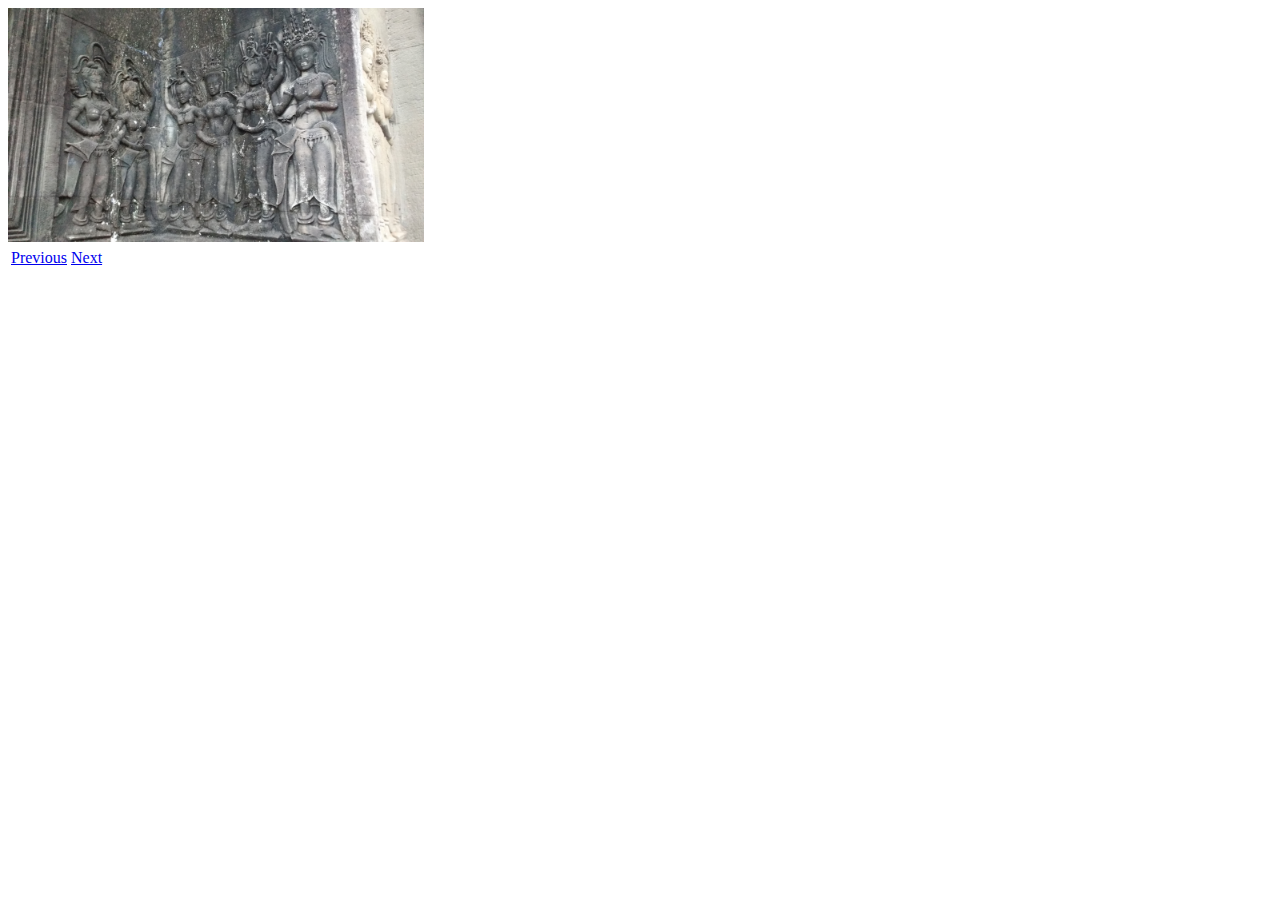
<file: carousel-practice.html>
<!DOCTYPE html>

<html>
<head>
    
    <title>This is a practice carousel</title>
    </head>
<body>
    
<!--    this is a simple slideshow that i made in javascript following a tutorial posted on youtube at https://www.youtube.com/watch?v=Go7Mc-cfsKU-->
    
    
    <script type="text/javascript">
    
    var Image = new Array("/img/test1.jpg", "/img/test2.jpg", "/img/test3.jpg");

var Image_number = 0;
var Image_length = Image.length - 1;

function change_image(num) {

Image_number = Image_number + num;
    
    if (Image_number > Image_length) {
    
    
    Image_number = 0;
    
    };
    
    if (Image_number < 0) {
    
    Image_number = Image_length;
    };

    
    document.slideshow.src = Image[Image_number];
    
//    return false; this kills the slideshow, i don't know why it was used in the tutorial
    
};

    
    
    </script>
    
    
    <img src="/img/test1.jpg" name="slideshow" height="234px">
    <table>
    
    <tr>
        
        <td align="left"><a href="javascript:change_image(-1)" onlick="return change_Image(-1)">Previous</a></td>
          <td align="right"><a href="javascript:change_image(1)">Next</a></td>  
        
        
        </tr>
    
    </table>
    
    
    <div id="description"></div>
    </body>


</html>
</file>
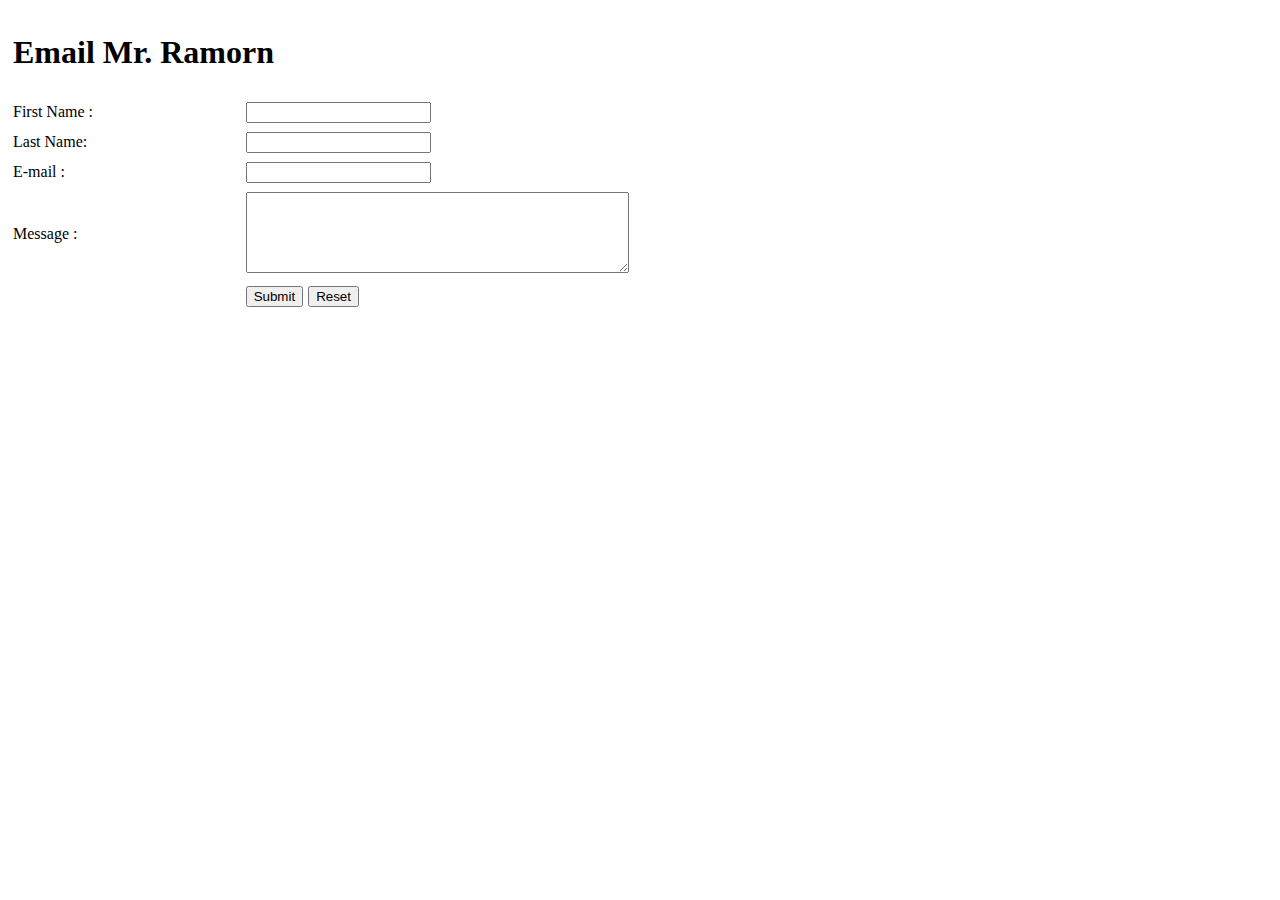
<file: contact-form/contact-form.html>
<!DOCTYPE html>
<html>
<head>

<title>Send Mr. Ramorn an Email</title>
<link rel="stylesheet" type="text/css" href="/contact-form/contact-form.css">
</head>
<body>

<form id="emailForm" name="emailForm" method="post" action="form_process.php" >
<table width="100%" border="0" align="center" cellpadding="4" cellspacing="1">
<tr class="tableheader">
    <td class="tableheader" colspan="2"><strong><h1>Email Mr. Ramorn</h1></strong></td>
</tr>
    <tr>
    <td>First Name :</td>
        <td><input name="firstname" type="text" id="email"></td>
    
    </tr>
    <td>Last Name:</td>
    <td><input name="lastname" type="text" id="email"></td>
<tr>
  <td>E-mail :</td>
  <td><input name="email" type="text" id="email"></td>
</tr>
<tr>
  <td>Message :</td>
  <td>
  <textarea name="msg" cols="45" rows="5" id="msg"></textarea>
  </td>
</tr>
<tr>
  <td>&nbsp;</td>
  <td><input name="SubmitBtn" type="submit" id="SubmitBtn" value="Submit"><input name="ResetBtn" type="reset" id="ResetBtn" value="Reset"></td>
</tr>
</table>
</form>






</body>


</html>
</file>
<file: contact-form/contact-form.css>
.tableheader {


/*    text-align: center;*/

}

#SubmitBtn {

margin-right: 5px;

}
</file>
